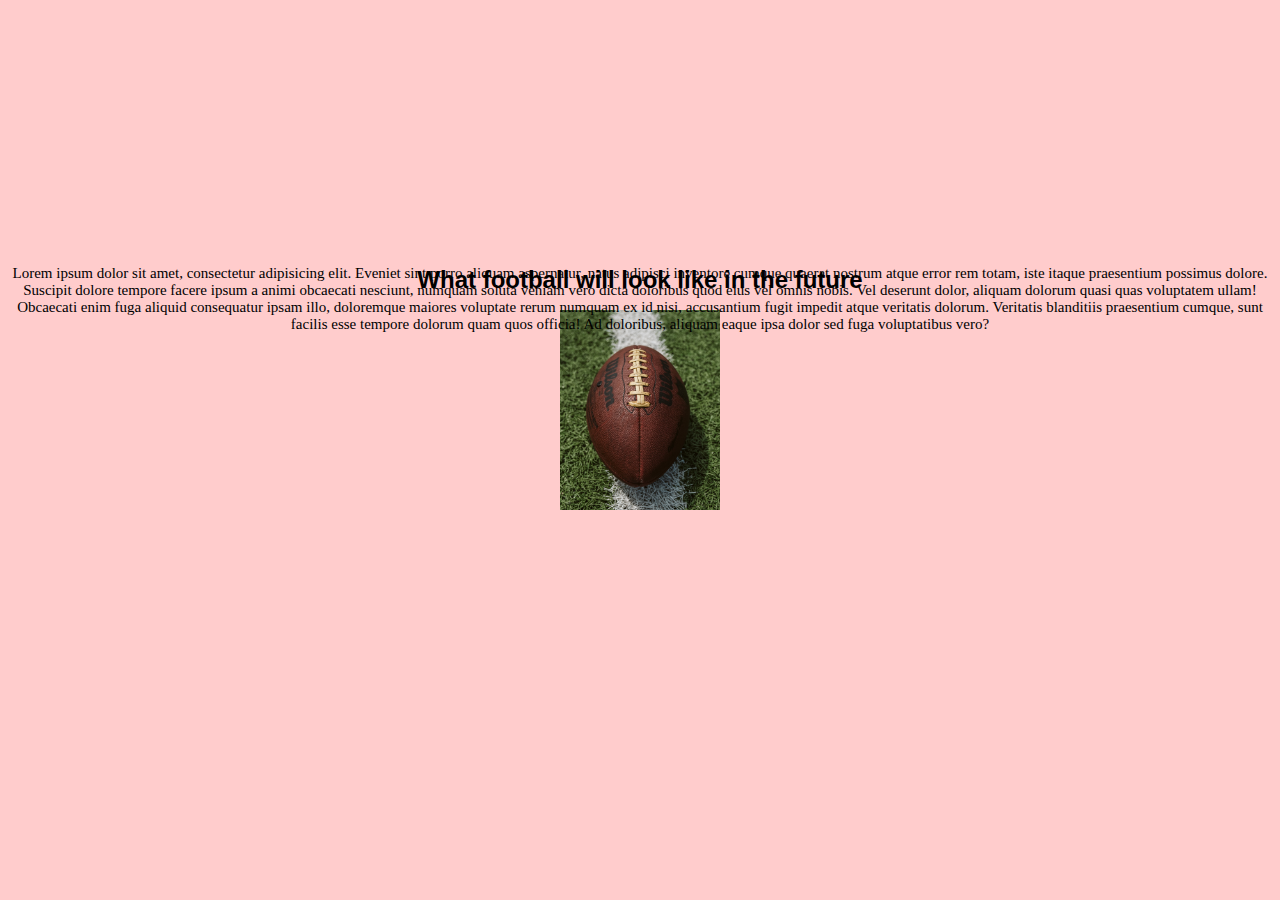
<file: index.html>
<!DOCTYPE html>
<html lang="en">
<head>
    <meta charset="UTF-8">
    <meta http-equiv="X-UA-Compatible" content="IE=edge">
    <meta name="viewport" content="width=device-width, initial-scale=1.0">
    <title>What football will look like in the future</title>
    <link rel="stylesheet" href="normal.css">
</head>
<body>
    <main>
        <div class="content-container">
            <h1 class="title">What football will look like in the future</h1>
            <img class="football" src="./Images/photo-1566577739254-faaafa7b4fa7.jpeg" alt="Football">
            <p class="text">Lorem ipsum dolor sit amet, consectetur adipisicing elit. Eveniet sint porro aliquam aspernatur, natus adipisci inventore cumque quaerat nostrum atque error rem totam, iste itaque praesentium possimus dolore. Suscipit dolore tempore facere ipsum a animi obcaecati nesciunt, numquam soluta veniam vero dicta doloribus quod eius vel omnis nobis. Vel deserunt dolor, aliquam dolorum quasi quas voluptatem ullam! Obcaecati enim fuga aliquid consequatur ipsam illo, doloremque maiores voluptate rerum numquam ex id nisi, accusantium fugit impedit atque veritatis dolorum. Veritatis blanditiis praesentium cumque, sunt facilis esse tempore dolorum quam quos officia! Ad doloribus, aliquam eaque ipsa dolor sed fuga voluptatibus vero?</p>
        </div>
    </main>
</body>
</html>
</file>
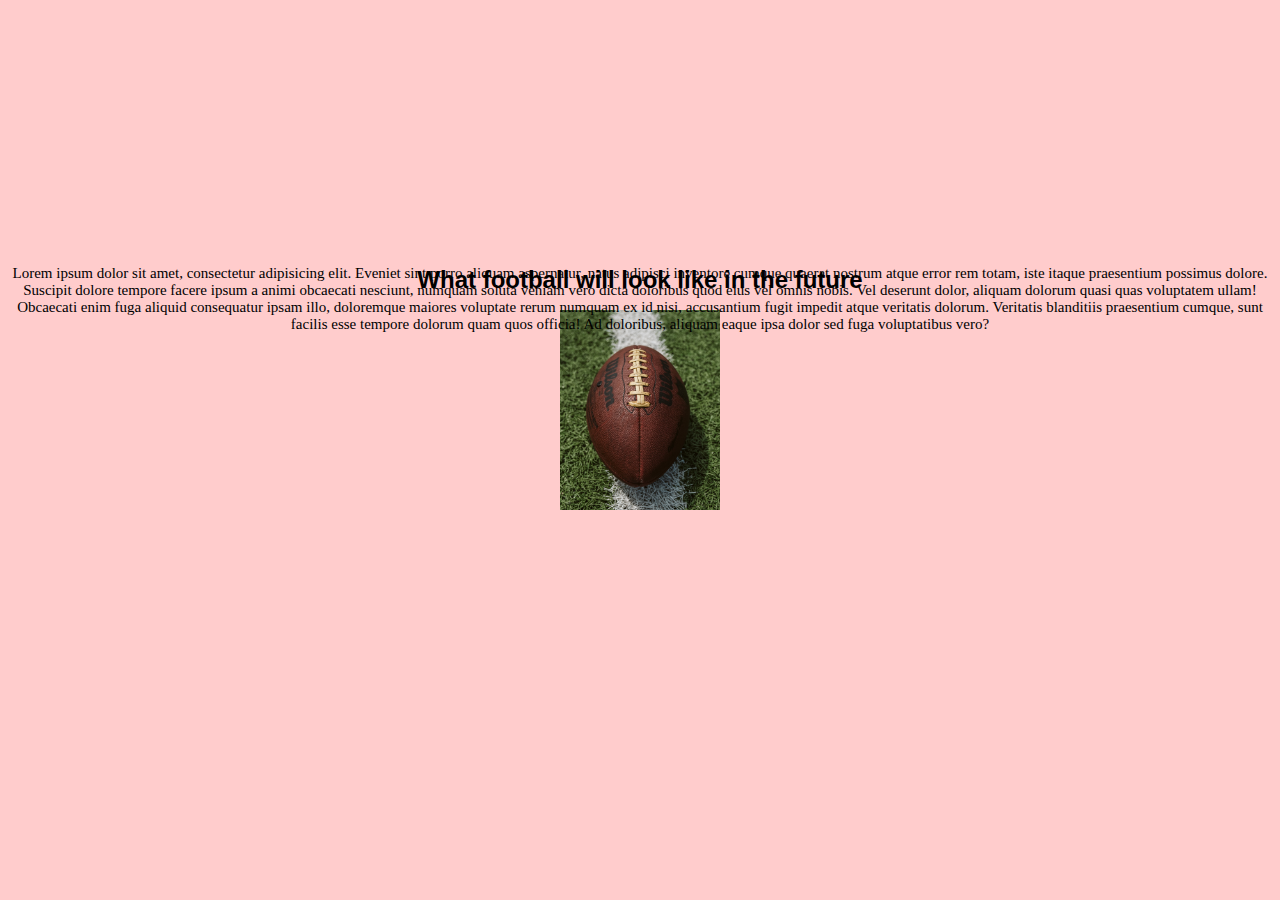
<file: NormalFootball.html>
<!DOCTYPE html>
<html lang="en">
<head>
    <meta charset="UTF-8">
    <meta http-equiv="X-UA-Compatible" content="IE=edge">
    <meta name="viewport" content="width=device-width, initial-scale=1.0">
    <title>What football will look like in the future</title>
    <link rel="stylesheet" href="normal.css">
</head>
<body>
    <main>
        <div class="content-container">
            <h1 class="title">What football will look like in the future</h1>
            <img class="football" src="./Images/photo-1566577739254-faaafa7b4fa7.jpeg" alt="Football">
            <p class="text">Lorem ipsum dolor sit amet, consectetur adipisicing elit. Eveniet sint porro aliquam aspernatur, natus adipisci inventore cumque quaerat nostrum atque error rem totam, iste itaque praesentium possimus dolore. Suscipit dolore tempore facere ipsum a animi obcaecati nesciunt, numquam soluta veniam vero dicta doloribus quod eius vel omnis nobis. Vel deserunt dolor, aliquam dolorum quasi quas voluptatem ullam! Obcaecati enim fuga aliquid consequatur ipsam illo, doloremque maiores voluptate rerum numquam ex id nisi, accusantium fugit impedit atque veritatis dolorum. Veritatis blanditiis praesentium cumque, sunt facilis esse tempore dolorum quam quos officia! Ad doloribus, aliquam eaque ipsa dolor sed fuga voluptatibus vero?</p>
        </div>
    </main>
</body>
</html>
</file>
<file: normal.css>
body, html {
    padding: 0;
    margin: 0;
    box-sizing: border-box;
    background-color: hsl(0, 99%, 90%);
}

main {
    width: 100%;
    height: 100vh;
    display: grid;
    place-items: center;
}

.content-container {
    width: 50rem;
    height: 25rem;
    display: flex;
    flex-direction: column;
    align-items: center;
}

.title {
    font-family:'Gill Sans', 'Gill Sans MT', Calibri, 'Trebuchet MS', sans-serif;
    font-size: 24px;
}

.football {
    width: 10rem;
}

.text {
    font-family:'Times New Roman', Times, serif;
    font-size: 15px;
    animation-name: gobig;
    animation-duration: 2s;
    animation-fill-mode: forwards;
    text-align: center;
    position: absolute;
    z-index: 1;
    user-select: none;;
}

@keyframes gobig {
    from {
        font-size: 15px;
    }

    to {
        font-size: 100px;
        font-weight: 900;
        line-height: 0.1;
    }
}
</file>
